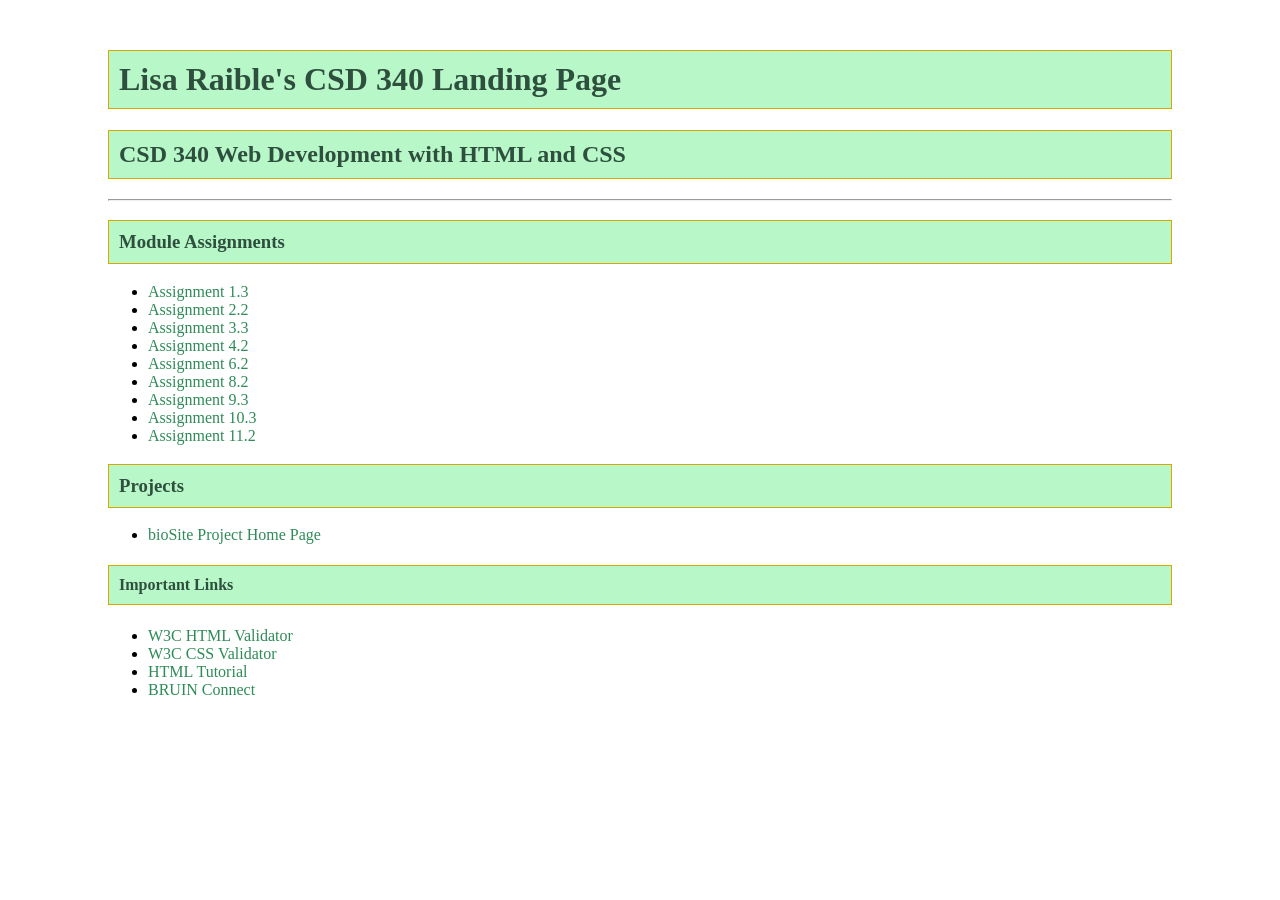
<file: index.html>
<!DOCTYPE html>
<html lang="en">
    <head>
        <!--
        Lisa Raible
        CSD 340
        September 25, 2026
        Assignment Module 3.2
        -->

        <meta charset="UTF-8">
        <meta name="viewport" content="width=device-width, initial-scale=1.0">

        <title>
            Lisa Raible's CSD 340 Landing Page
        </title>

        <link rel="stylesheet" href="site.css">
    </head>

    <body>
        <div id="container">

            <h1>
                Lisa Raible's CSD 340 Landing Page
            </h1>

            <h2>
                CSD 340 Web Development with HTML and CSS
            </h2>

            <hr>

            <h3>
                Module Assignments
            </h3>

            <ul>
                <li>
                    <a href="module-1/Raible_Mod1_3.html">
                        Assignment 1.3
                    </a>
                </li>
                
                <li>
                    <a href="module-2/Raible_Mod2_2.html">
                        Assignment 2.2
                    </a>
                </li>

                <li>
                    <a href="module-3/Raible_Mod3_3.html">
                        Assignment 3.3
                    </a>
                </li>

                <li>
                    <a href="module-4/Raible_Mod4_2.html">
                        Assignment 4.2
                    </a>
                </li>

                <li>
                    <a href="module-6/Raible_Mod6_2.html">
                        Assignment 6.2
                    </a>
                </li>

                <li>
                    <a href="module-8/Raible_Mod8_2.html">
                        Assignment 8.2
                    </a>
                </li>

                <li>
                    <a href="module-9/Raible_Mod9_3.html">
                        Assignment 9.3
                    </a>
                </li>

                <li>
                    <a href="module-10/Raible_Mod10_3.html">
                        Assignment 10.3
                    </a>
                </li>

                <li>
                    <a href="module-11/Raible_Mod11_2.html">
                        Assignment 11.2
                    </a>
                </li>
            </ul>

            <h3>
                Projects
            </h3>

            <ul>
                <li>
                    <a href="https://zombehfied.github.io/bioSite/">
                        bioSite Project Home Page
                    </a>
                </li>
            </ul>

            <h4>
                Important Links
            </h4>

            <ul>
                <li>
                    <a href="https://validator.w3.org/">
                        W3C HTML Validator
                    </a>
                </li>

                <li>
                    <a href="http://jigsaw.w3.org/css-validator/">
                        W3C CSS Validator
                    </a>
                </li>

                <li>
                    <a href="https://www.w3schools.com/html/">
                        HTML Tutorial
                    </a>
                </li>

                <li>
                    <a href="https://bruinconnect.bellevue.edu/">
                        BRUIN Connect
                    </a>
                </li>
            </ul>
        </div>
    </body>
</html>
</file>
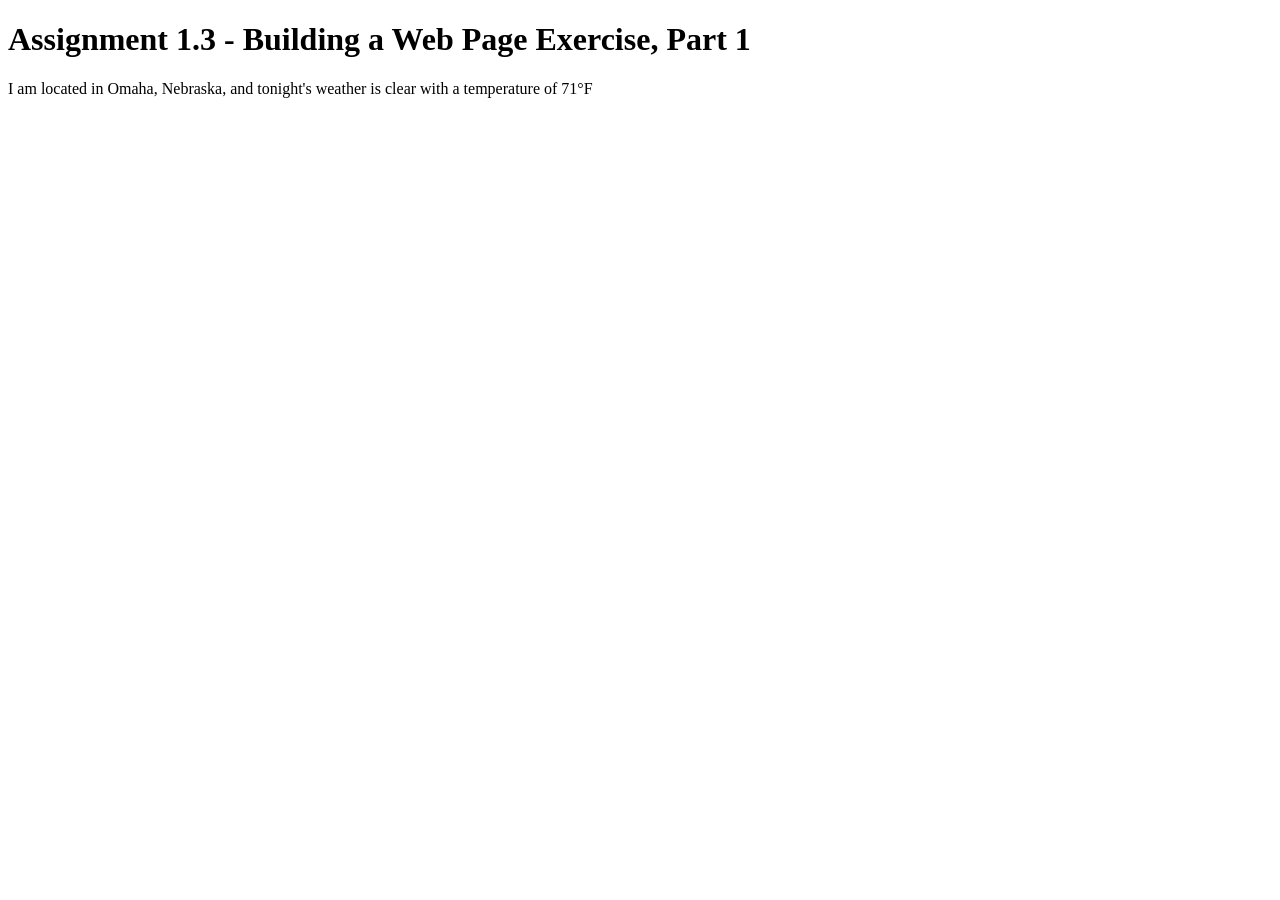
<file: module-1/Raible_Mod1_3.html>
<!--
Lisa Raible
September 10, 2026
Assignment 1.3 - Building a Web Page Exercise, Part 1
-->

<!DOCTYPE html>
<html lang="en">
<head>
    <title>CSD 340 Web Development with HTML and CSS</title>
</head>

<body>
    <h1>Assignment 1.3 - Building a Web Page Exercise, Part 1</h1>
    <p>I am located in Omaha, Nebraska, and tonight's weather is clear with a temperature of 71&deg;F</p>
</body>

</html>
</file>
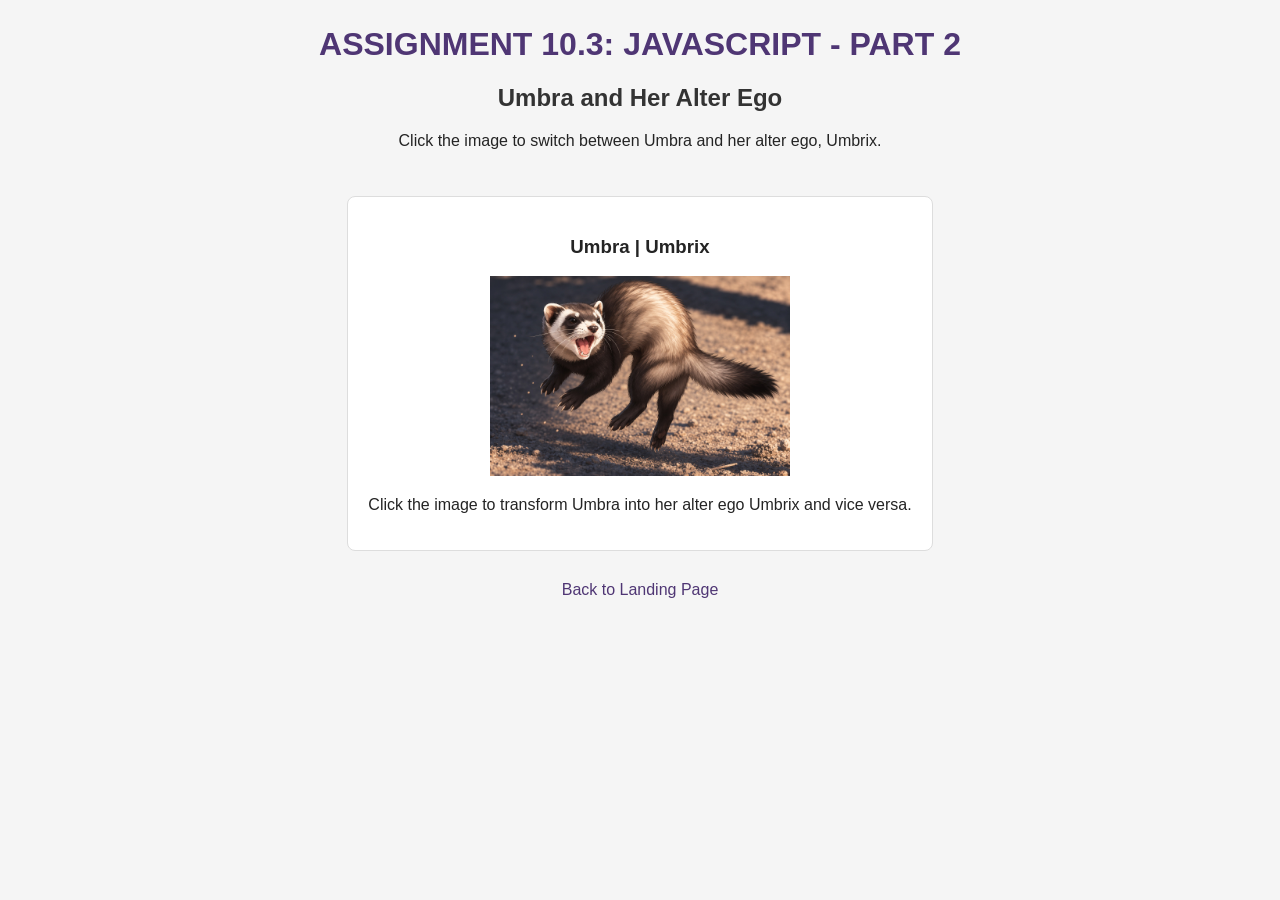
<file: module-10/Raible_Mod10_3.html>
<!--
Name: Lisa Raible
Date: October 31, 2026
Assignment: Module 10.3 - JavaScript - Part 2
-->

<!DOCTYPE html>
<html lang="en">

<head>
    <meta charset="UTF-8">
    <meta name="viewport" content="width=device-width, initial-scale=1.0">
    <meta name="author" content="Lisa Raible">

    <title>
        CSD 340 Web Development with HTML and CSS
    </title>

    <link rel="stylesheet" href="Raible_Mod10_3.css">
</head>

<body>
    <div id="container">

        <h1>
            Assignment 10.3: JavaScript - Part 2
        </h1>

        <h2>
            Umbra and Her Alter Ego
        </h2>

        <p>
            Click the image to switch between Umbra and her alter ego, Umbrix.
        </p>

        <div class="image-card">
            <h3>
                Umbra | Umbrix
            </h3>

            <img src="images/umbra.jpg" id="character" alt="Umbra & Umbrix" onclick="changeImage()">

            <p>
                Click the image to transform Umbra into her alter ego Umbrix and vice versa.
            </p>
        </div>

        <p class="back-link">
            <a href="../index.html">
                Back to Landing Page
            </a>
        </p>

    </div>

    <script>
        function changeImage() {
            let image = document.getElementById("character");

            if (image.getAttribute("src") === "images/umbra.jpg") {
                image.src = "images/umbrix.jpg";
            } else {
                image.src = "images/umbra.jpg";
            }
        }
    </script>
</body>
</html>
</file>
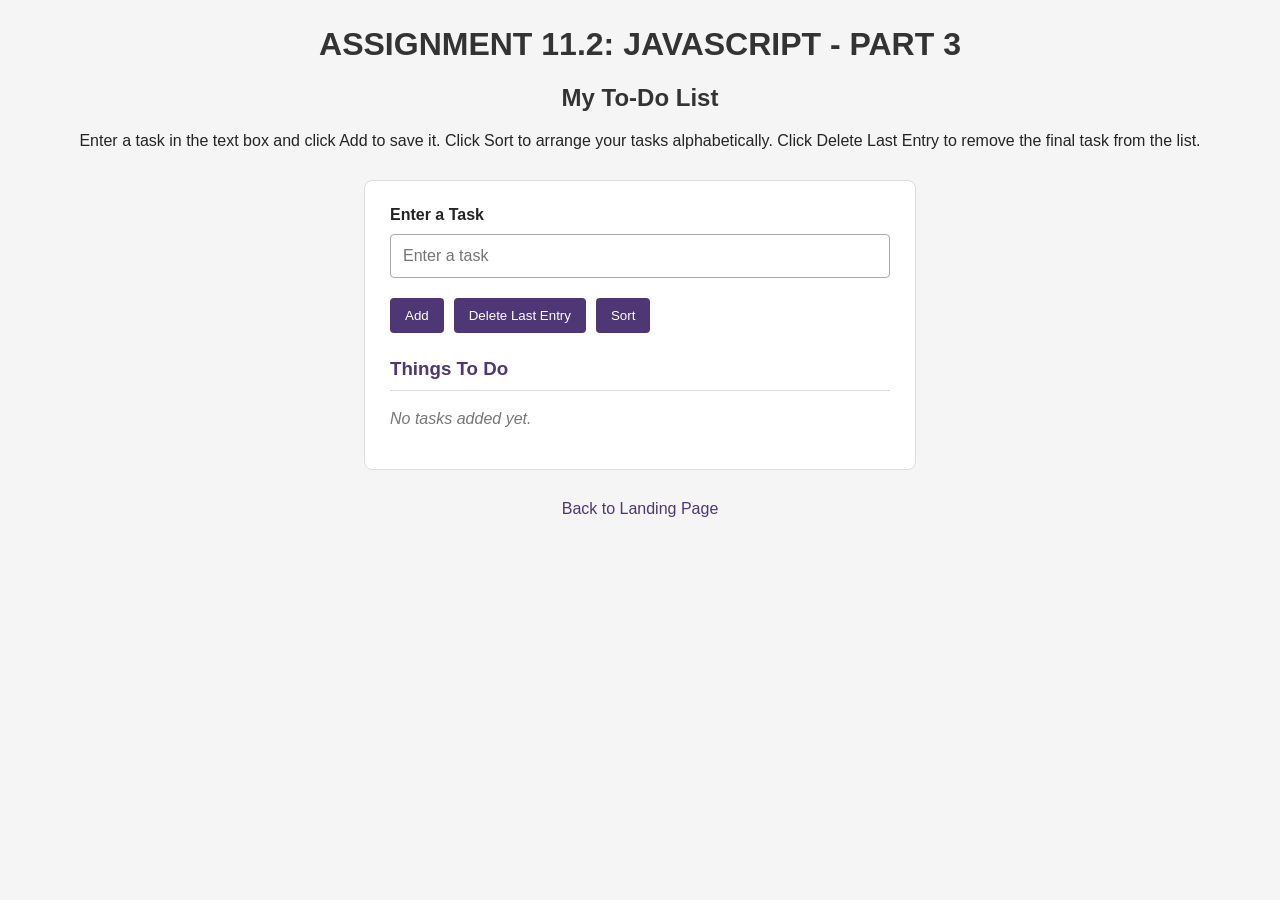
<file: module-11/Raible_Mod11_2.html>
<!--
Name: Lisa Raible
Date: November 21, 2026
Assignment: Module 11.2 - JavaScript - Part 3
-->

<!DOCTYPE html>
<html lang="en">

<head>
    <meta charset="UTF-8">
    <meta name="viewport" content="width=device-width, initial-scale=1.0">
    <meta name="description" content="Assignment 11.2 - JavaScript To-Do List">
    <meta name="keywords" content="HTML, CSS, JavaScript, To-Do List">
    <meta name="author" content="Lisa Raible">

    <title>
        CSD 340 Web Development with HTML and CSS
    </title>

    <link rel="stylesheet" href="Raible_Mod11_2.css">
    <script src="Raible_Mod11_2.js" defer></script>
</head>

<body>
    <div id="container">

        <h1>
            Assignment 11.2: JavaScript - Part 3
        </h1>

        <h2>
            My To-Do List
        </h2>

        <p>
            Enter a task in the text box and click Add to save it. Click Sort to arrange your tasks alphabetically. Click Delete Last Entry to remove the final task from the list.
        </p>

        <div class="todo-card">

            <label for="taskInput">
                Enter a Task
            </label>

            <input type="text" id="taskInput" placeholder="Enter a task">

            <div class="buttons">

                <button type="button" onclick="addTask()">
                    Add
                </button>

                <button type="button" onclick="deleteLastEntry()">
                    Delete Last Entry
                </button>

                <button type="button" onclick="sortTasks()">
                    Sort
                </button>

            </div>

            <h3>
                Things To Do
            </h3>

            <ol id="taskList"></ol>

            <p id="emptyMessage">
                No tasks added yet.
            </p>

        </div>

        <p class="back-link">
            <a href="../index.html">
                Back to Landing Page
            </a>
        </p>

    </div>
    
</body>
</html>
</file>
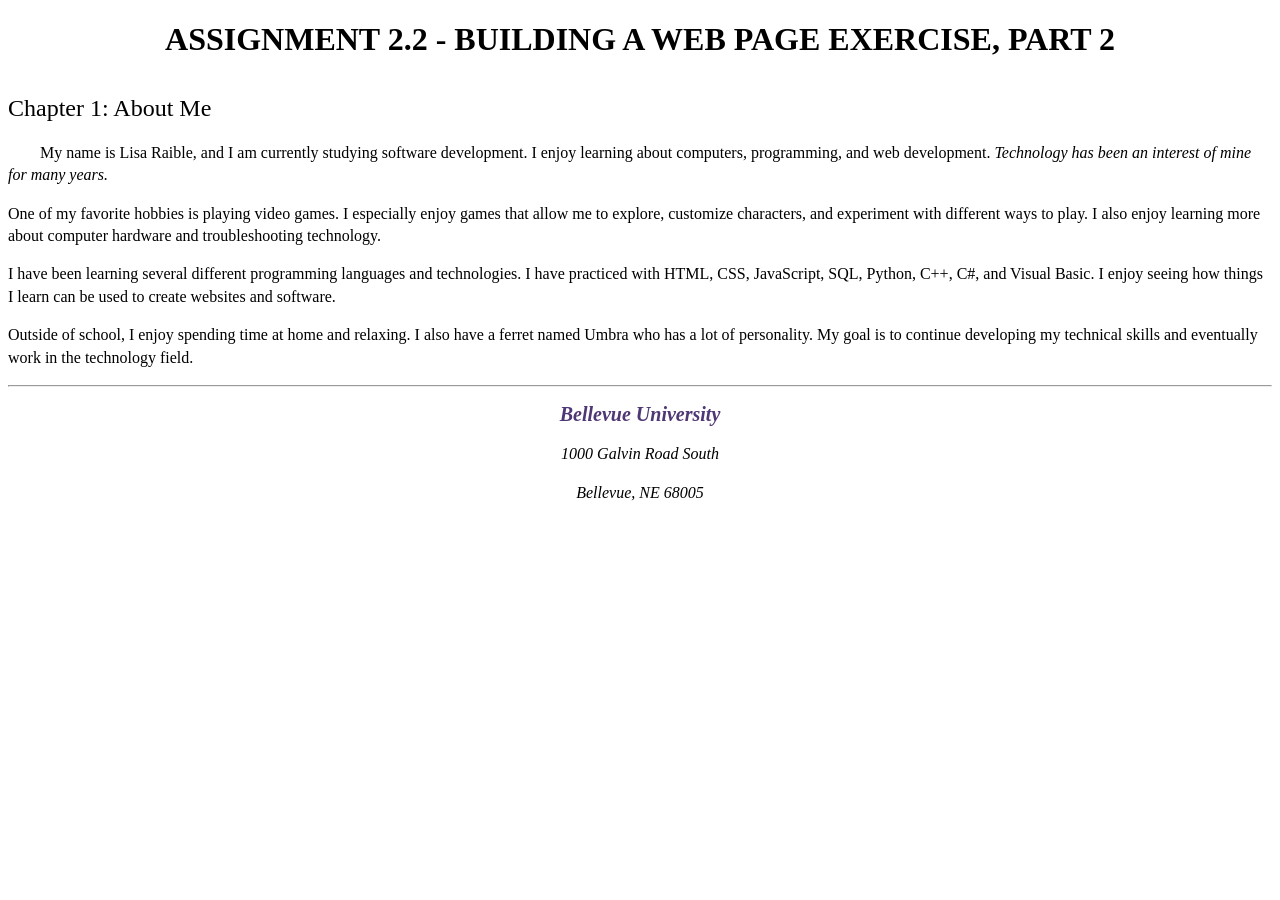
<file: module-2/Raible_Mod2_2.html>
<!--
Lisa Raible
September 13, 2026
Assignment 2.2 - Building a Web Page Exercise, Part 2
-->


<!DOCTYPE html>
<html lang="en">
<head>
    <meta charset="UTF-8">
    <meta name="description" content="Assignment 2.2 - Building a Web Page Exercise, Part 2">
    <meta name="keywords" content="HTML, CSS, web development, Bellevue University">
    <meta name="author" content="Lisa Raible">

    <title>
        CSD 340 Development with HTML and CSS
    </title>

    <link rel="stylesheet" href="Raible_Mod2_2.css">
</head>

<body>
    <div id="container">

        <h1>
            Assignment 2.2 - Building a Web Page Exercise, Part 2
        </h1>

        <h2>
            Chapter 1: About Me
        </h2>

        <p class="intro">
            My name is Lisa Raible, and I am currently studying software development. I enjoy learning about computers, programming, and web development.
            <span class="sentence">
                Technology has been an interest of mine for many years.
            </span>
        </p>

        <p>
            One of my favorite hobbies is playing video games. I especially enjoy games that allow me to explore, customize characters, and experiment with different ways to play. I also enjoy learning more about computer hardware and troubleshooting technology.
        </p>

        <p>
            I have been learning several different programming languages and technologies. I have practiced with HTML, CSS, JavaScript, SQL, Python, C++, C#, and Visual Basic. I enjoy seeing how things I learn can be used to create websites and software.
        </p>

        <p>
            Outside of school, I enjoy spending time at home and relaxing. I also have a ferret named Umbra who has a lot of personality. My goal is to continue developing my technical skills and eventually work in the technology field.
        </p>

        <hr />

        <address>
            <p>
                <a href="https://www.bellevue.edu/">
                    Bellevue University
                </a>
            </p>
            <p>
                1000 Galvin Road South
            </p>
            <p>
                Bellevue, NE 68005
            </p>
        </address>
    </div>
</body>
</html>
</file>
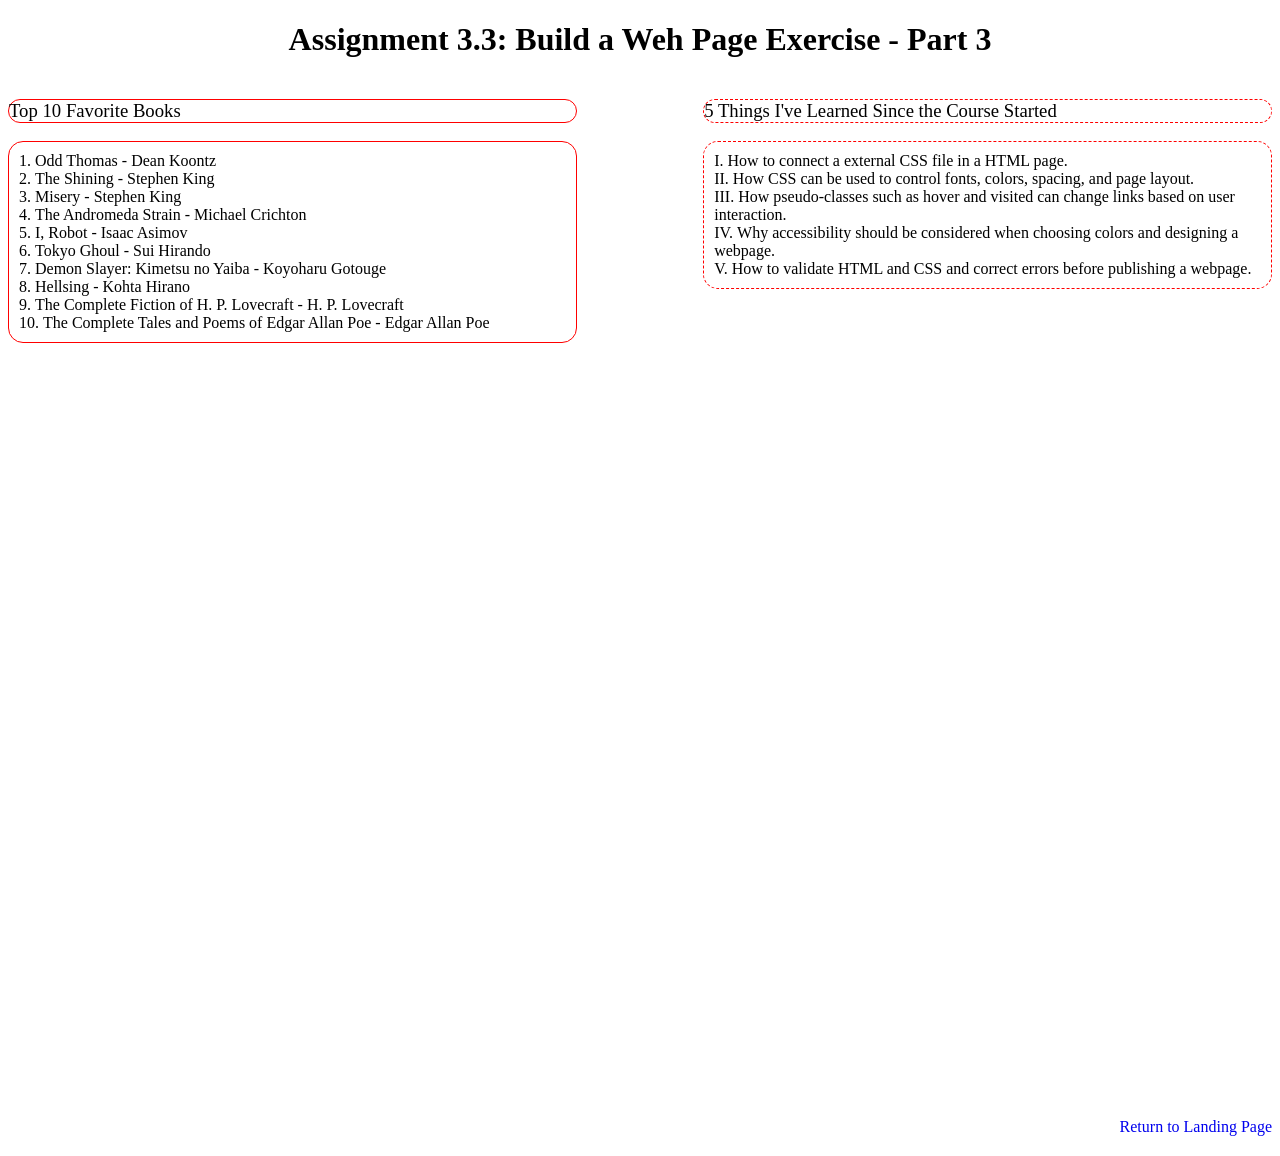
<file: module-3/Raible_Mod3_3.html>
<!DOCTYPE html>
<html lang="en">
    <head>
        <!--
        Lisa Raible
        Sept 25, 2026
        Assignment 3.3
        -->

        <meta charset="UTF-8">
        <meta name="viewport" content="width=devic4-width, initial-scale=1.0">

        <title>
            CSD 340 Web Development with HTML and CSS
        </title>

        <link rel="stylesheet" href="Raible_Mod3_3.css">
    </head>

    <body>
        <div id="container">
            <h1>
                Assignment 3.3: Build a Weh Page Exercise - Part 3
            </h1>

            <div id="book-list">
                <h3>
                    Top 10 Favorite Books
                </h3>

                <ol>
                    <li>
                        Odd Thomas - Dean Koontz
                    </li>
                    <li>
                        The Shining - Stephen King
                    </li>
                    <li>
                        Misery - Stephen King
                    </li>
                    <li>
                        The Andromeda Strain - Michael Crichton
                    </li>
                    <li>
                        I, Robot - Isaac Asimov
                    </li>
                    <li>
                        Tokyo Ghoul - Sui Hirando
                    </li>
                    <li>
                        Demon Slayer: Kimetsu no Yaiba - Koyoharu Gotouge
                    </li>
                    <li>
                        Hellsing - Kohta Hirano
                    </li>
                    <li>
                        The Complete Fiction of H. P. Lovecraft - H. P. Lovecraft
                    </li>
                    <li>
                        The Complete Tales and Poems of Edgar Allan Poe - Edgar Allan Poe
                    </li>
                </ol>
            </div>

            <div id="learned-list">
                <h3>
                    5 Things I've Learned Since the Course Started
                </h3>

                <ol>
                    <li>
                        How to connect a external CSS file in a HTML page.
                    </li>
                    <li>
                        How CSS can be used to control fonts, colors, spacing, and page layout.
                    </li>
                    <li>
                        How pseudo-classes such as hover and visited can change links based on user interaction.
                    </li>
                    <li>
                        Why accessibility should be considered when choosing colors and designing a webpage.
                    </li>
                    <li>
                        How to validate HTML and CSS and correct errors before publishing a webpage.
                    </li>
                </ol>
            </div>

            <div id="bottom">
                <a href="../index.html">
                    Return to Landing Page
                </a>
            </div>
        </div>
    </body>
</html>
</file>
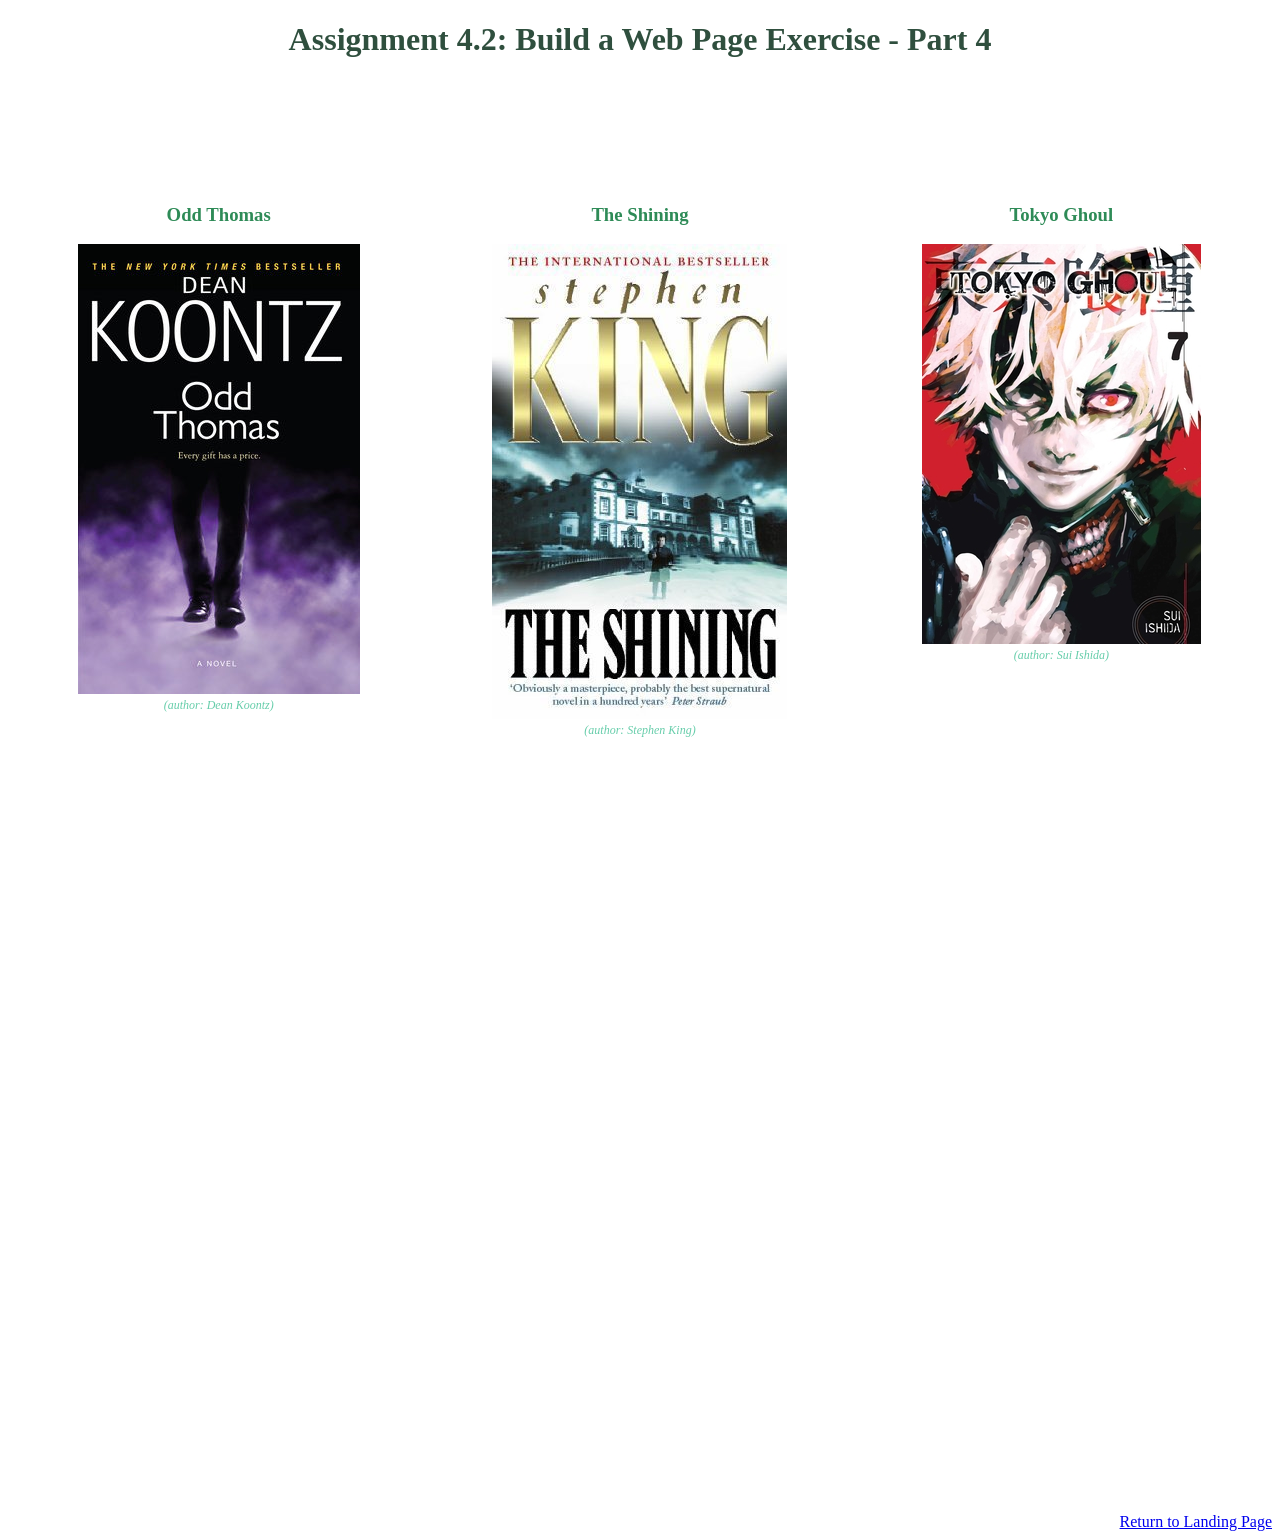
<file: module-4/Raible_Mod4_2.html>
<!DOCTYPE html>
<html lang="en">

<head>
    <!--
    Lisa Raible
    09/27/2026
    Assignment 4.2
    -->

    <meta charset="UTF-8">
    <meta name="viewport" content="width=device-width, initial-scale=1.0">

    <title>
        CSD 340 Web Development with HTML and CSS
    </title>

    <link rel="stylesheet" href="Raible_Mod4_2.css">
</head>

<body>
    <div id="container">

        <h1>
            Assignment 4.2: Build a Web Page Exercise - Part 4
        </h1>

        <div id="image-gallery">

            <div>
                <h3>
                    Odd Thomas
                </h3>

                <figure>
                    <img src="images/Odd_Thomas.jpeg" alt="Odd Thomas book cover">
                    <figcaption>
                        (author: Dean Koontz)
                    </figcaption>
                </figure>
            </div>

            <div>
                <h3>
                    The Shining
                </h3>

                <figure>
                    <img src="images/The_Shining.jpg" alt="The Shining book cover">
                    <figcaption>
                        (author: Stephen King)
                    </figcaption>
                </figure>
            </div>

            <div>
                <h3>
                    Tokyo Ghoul
                </h3>

                <figure>
                    <img src="images/Tokyo_Ghoul.jpg" alt="Tokyo Ghoul book cover">
                    <figcaption>
                        (author: Sui Ishida)
                    </figcaption>
                </figure>
            </div>
        </div>

        <div id="bottom">
            <a href="../index.html">
                Return to Landing Page
            </a>
        </div>
    </div>
</body>
</html>
</file>
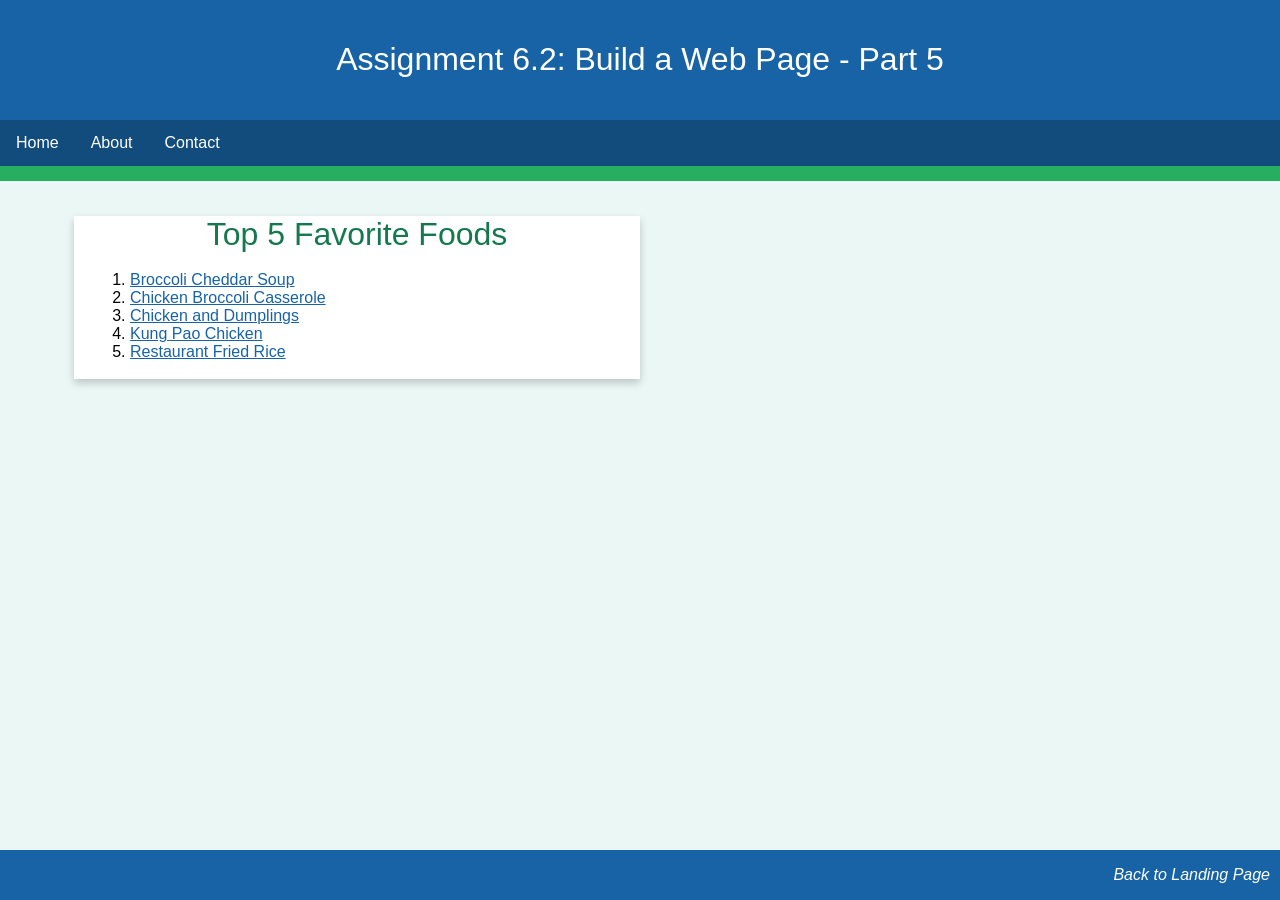
<file: module-6/Raible_Mod6_2.html>
<!DOCTYPE html>
<!--
Lisa Raible
Date: October 15, 2026
Assignment: Module 6.2 Build a Webpage - Part 5
-->
<html lang="en">
    <head>
        <meta charset="UTF-8">
        <meta name="viewport" content="width=device-width, initial-scale=1.0">
        <title>
            CSD 340 Web Development with HTML and CSS
        </title>
        <link rel="stylesheet" href="Raible_Mod6_2.css">
    </head>

    <body>

        <header>
            <h1>
                Assignment 6.2: Build a Web Page - Part 5
            </h1>
        </header>

        <div id="navbar">
            <a href="#">Home</a>
            <a href="#">About</a>
            <a href="#">Contact</a>
        </div>

        <div id="container">

            <div class="card">

                <div class="card-title">
                    Top 5 Favorite Foods
                </div>

                <div class="card-content">
                    <ol>
                        <li>
                            <a href="https://gimmedelicious.com/broccoli-cheddar-soup/" target="_blank">
                                Broccoli Cheddar Soup
                            </a>
                        </li>

                        <li>
                            <a href="https://www.foodnetwork.com/recipes/trisha-yearwood/chicken-broccoli-casserole-2797797" target="_blank">
                                Chicken Broccoli Casserole
                            </a>
                        </li>

                        <li>
                            <a href="https://tasty.co/recipe/cozy-chicken-and-dumplings" target="_blank">
                                Chicken and Dumplings
                            </a>
                        </li>

                        <li>
                            <a href="https://www.madewithlau.com/recipes/kung-pao-chicken" target="_blank">
                                Kung Pao Chicken
                            </a>
                        </li>

                        <li>
                            <a href="https://allrecipes.com/recipe/79543/fried-rice-restaurant-style/" target="_blank">
                                Restaurant Fried Rice
                            </a>
                        </li>
                    </ol>
                </div>

            </div>

        </div>

        <footer>
            <p>
                <a href="../index.html">
                    Back to Landing Page
                </a>
            </p>
        </footer>

    </body>
</html>
</file>
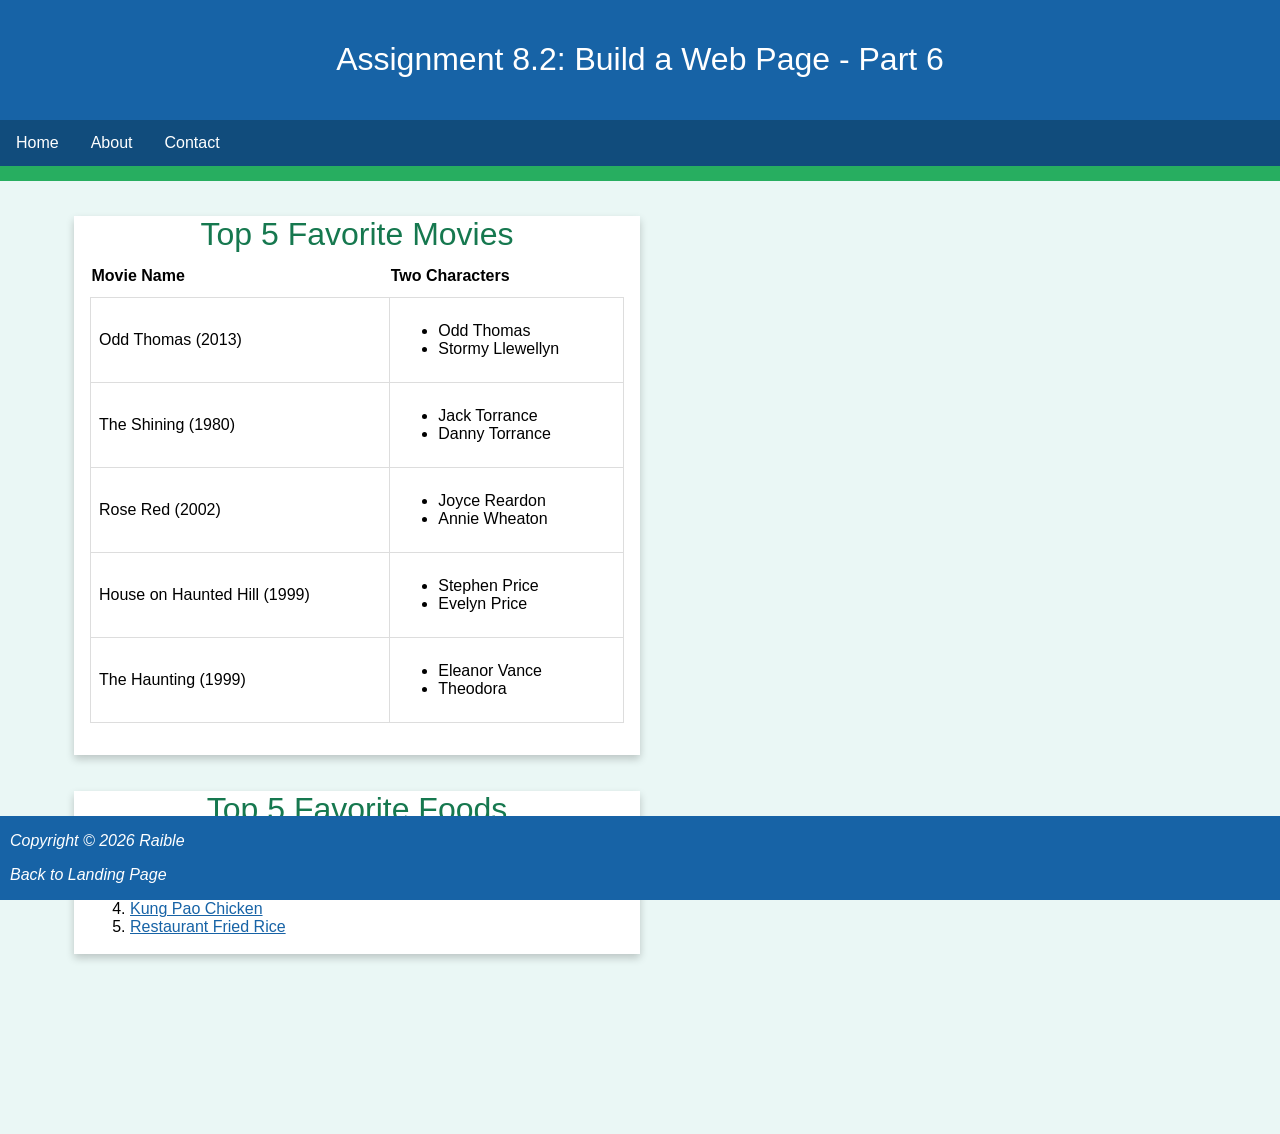
<file: module-8/Raible_Mod8_2.html>
<!DOCTYPE html>
<!--
Lisa Raible
Date: October 30, 2026
Assignment: Module 8.2 Build a Webpage - Part 6
-->
<html lang="en">
    <head>
        <meta charset="UTF-8">
        <meta name="viewport" content="width=device-width, initial-scale=1.0">
        <title>
            CSD 340 Web Development with HTML and CSS
        </title>
        <link rel="stylesheet" href="Raible_Mod8_2.css">
    </head>

    <body>

        <header>
            <h1>
                Assignment 8.2: Build a Web Page - Part 6
            </h1>
        </header>

        <div id="navbar">
            <a href="#">Home</a>
            <a href="#">About</a>
            <a href="#">Contact</a>
        </div>

        <div id="container">

            <!--
            Favorite Movies Card
            -->

            <div class="card">

                <div class="card-title">
                    Top 5 Favorite Movies
                </div>

                <div class="card-content">
                    <table id="movies">
                        <thead>
                            <tr>
                                <th>
                                    Movie Name
                                </th>
                                <th>
                                    Two Characters
                                </th>
                            </tr>
                        </thead>

                        <tbody>
                            <tr>
                                <td>
                                    Odd Thomas (2013)
                                </td>
                                <td>
                                    <ul>
                                        <li>
                                            Odd Thomas
                                        </li>
                                        <li>
                                            Stormy Llewellyn
                                        </li>
                                    </ul>
                                </td>
                            </tr>

                            <tr>
                                <td>
                                    The Shining (1980)
                                </td>
                                <td>
                                    <ul>
                                        <li>
                                            Jack Torrance
                                        </li>
                                        <li>
                                            Danny Torrance
                                        </li>
                                    </ul>
                                </td>
                            </tr>

                            <tr>
                                <td>
                                    Rose Red (2002)
                                </td>
                                <td>
                                    <ul>
                                        <li>
                                            Joyce Reardon
                                        </li>
                                        <li>
                                            Annie Wheaton
                                        </li>
                                    </ul>
                                </td>
                            </tr>

                            <tr>
                                <td>
                                    House on Haunted Hill (1999)
                                </td>
                                <td>
                                    <ul>
                                        <li>
                                            Stephen Price
                                        </li>
                                        <li>
                                            Evelyn Price
                                        </li>
                                    </ul>
                                </td>
                            </tr>

                            <tr>
                                <td>
                                    The Haunting (1999)
                                </td>
                                <td>
                                    <ul>
                                        <li>
                                            Eleanor Vance
                                        </li>
                                        <li>
                                            Theodora
                                        </li>
                                    </ul>
                                </td>
                            </tr>
                        </tbody>
                    </table>
                </div>

            </div>

            <br>
            <br>

            <div class="card">

                <div class="card-title">
                    Top 5 Favorite Foods
                </div>

                <div class="card-content">
                    <ol>
                        <li>
                            <a href="https://gimmedelicious.com/broccoli-cheddar-soup/" target="_blank">
                                Broccoli Cheddar Soup
                            </a>
                        </li>

                        <li>
                            <a href="https://www.foodnetwork.com/recipes/trisha-yearwood/chicken-broccoli-casserole-2797797" target="_blank">
                                Chicken Broccoli Casserole
                            </a>
                        </li>

                        <li>
                            <a href="https://tasty.co/recipe/cozy-chicken-and-dumplings" target="_blank">
                                Chicken and Dumplings
                            </a>
                        </li>

                        <li>
                            <a href="https://www.madewithlau.com/recipes/kung-pao-chicken" target="_blank">
                                Kung Pao Chicken
                            </a>
                        </li>

                        <li>
                            <a href="https://allrecipes.com/recipe/79543/fried-rice-restaurant-style/" target="_blank">
                                Restaurant Fried Rice
                            </a>
                        </li>
                    </ol>
                </div>

            </div>

        </div>

        <footer>
            <p>
                Copyright &copy; 2026 Raible
            </p>
            <p>
                <a href="../index.html">
                    Back to Landing Page
                </a>
            </p>
        </footer>

    </body>
</html>
</file>
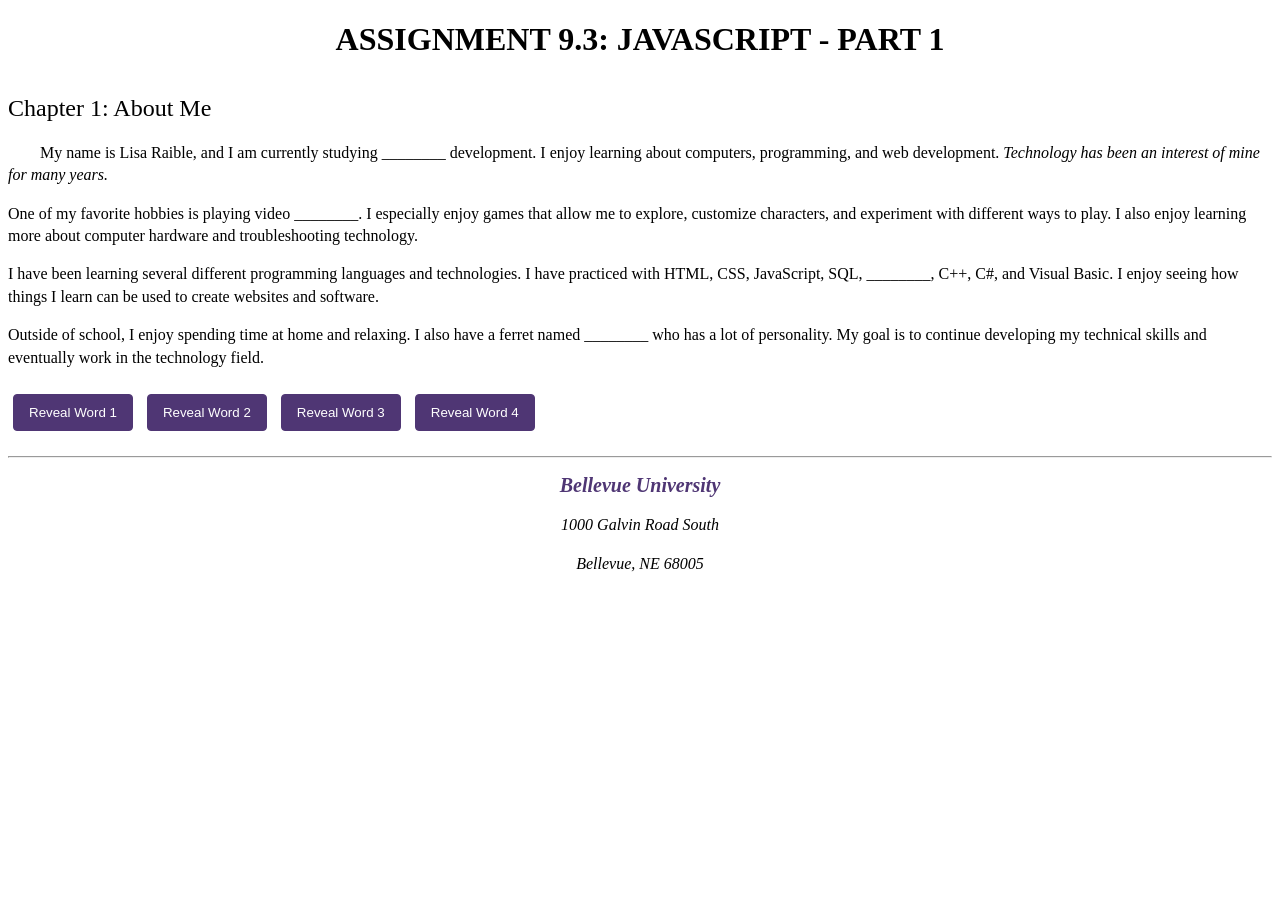
<file: module-9/Raible_Mod9_3.html>
<!--
Lisa Raible
November 6, 2026
Assignment 9.3 - Javascript - Part 1
-->


<!DOCTYPE html>
<html lang="en">
<head>
    <meta charset="UTF-8">
    <meta name="description" content="Assignment 9.3 - JavaScript, Part 1">
    <meta name="keywords" content="HTML, CSS, web development, Bellevue University">
    <meta name="author" content="Lisa Raible">

    <title>
        CSD 340 Web Development with HTML and CSS
    </title>

    <link rel="stylesheet" href="Raible_Mod9_3.css">
</head>

<body>
    <div id="container">

        <h1>
            Assignment 9.3: JavaScript - Part 1
        </h1>

        <h2>
            Chapter 1: About Me
        </h2>

        <p class="intro">
            My name is Lisa Raible, and I am currently studying <span id="word1">________</span> development. I enjoy learning about computers, programming, and web development.
            <span class="sentence">
                Technology has been an interest of mine for many years.
            </span>
        </p>

        <p>
            One of my favorite hobbies is playing video <span id="word2">________</span>. I especially enjoy games that allow me to explore, customize characters, and experiment with different ways to play. I also enjoy learning more about computer hardware and troubleshooting technology.
        </p>

        <p>
            I have been learning several different programming languages and technologies. I have practiced with HTML, CSS, JavaScript, SQL, <span id="word3">________</span>, C++, C#, and Visual Basic. I enjoy seeing how things I learn can be used to create websites and software.
        </p>

        <p>
            Outside of school, I enjoy spending time at home and relaxing. I also have a ferret named <span id="word4">________</span> who has a lot of personality. My goal is to continue developing my technical skills and eventually work in the technology field.
        </p>

        <div class="buttons">
            <button type="button" onclick="revealWord('word1',word1)">
                Reveal Word 1
            </button>

            <button type="button" onclick="revealWord('word2',word2)">
                Reveal Word 2
            </button>

            <button type="button" onclick="revealWord('word3',word3)">
                Reveal Word 3
            </button>

            <button type="button" onclick="revealWord('word4',word4)">
                Reveal Word 4
            </button>
        </div>

        <hr />

        <address>
            <p>
                <a href="https://www.bellevue.edu/">
                    Bellevue University
                </a>
            </p>
            <p>
                1000 Galvin Road South
            </p>
            <p>
                Bellevue, NE 68005
            </p>
        </address>

    </div>

    <script>
        const word1 = "software";
        const word2 = "games";
        const word3 = "Python";
        const word4 = "Umbra";

        function revealWord(spanId, word) {
            document.getElementById(spanId).textContent = word;
        }
    </script>

</body>
</html>
</file>
<file: site.css>
/* 
Lisa Raible
CSD 340
September 25, 2026
Module 3.2 Assignment
*/
#container {
    margin-top: 50px;
    margin-left: 100px;
    margin-right: 100px;
}

h1,
h2,
h3,
h4 {
    background-color: #b7f7c8;
    color: #2f4f3e;
    border: 1px solid #d6a800;
    padding: 10px;
}

a {
    color: #2e8b57;
    text-decoration: none;
}

a:hover {
    color: #39d98a;
}

a:visited {
    color: #66cdaa;
}
</file>
<file: module-10/Raible_Mod10_3.css>
/*
Name: Lisa Raible
Date: October 31, 2026
Assignment: Module 10.3 - JavaScript - Part 2
*/

body {
    margin: 0;
    padding: 0;
    font-family: Arial, sans-serif;
    background-color: #f5f5f5;
    color: #242424;
}

#container {
    margin: 2% 5% 100px 5%;
    text-align: center;
}

h1 {
    color: #4f3674;
    text-transform: uppercase;
}

h2 {
    color: #333;
}

.image-card {
    margin-top: 30px;
    padding: 20px;
    display: inline-block;
    background-color: white;
    border: 1px solid #ddd;
    border-radius: 8px;
}

.image-card img {
    width: 300px;
    max-width: 100%;
    height: auto;
    object-fit: contain;
}

.image-card img:hover {
    opacity: 0.9;
}

.back-link {
    margin-top: 30px;
}

a {
    color: #4f3674;
    text-decoration: none;
}

a:hover {
    text-decoration: underline;
}
</file>
<file: module-11/Raible_Mod11_2.css>
/*
Name: Lisa Raible
Date: November 21, 2026
Assignment: Module 11.2 - JavaScript - Part 3
*/

body {
    margin: 0;
    padding: 0;
    font-family: Arial, sans-serif;
    background-color: #f5f5f5;
    color: #242424;
}

#container {
    margin: 2% 5% 100px 5%;
    text-align: center;
}

h1 {
    color: #333;
    text-transform: uppercase;
}

h2 {
    color: #333;
}

.todo-card {
    background-color: white;
    border: 1px solid #ddd;
    border-radius: 8px;
    padding: 25px;
    margin: 30px auto;
    max-width: 500px;
    text-align: left;
}

label {
    display: block;
    font-weight: bold;
    margin-bottom: 10px;
}

input {
    width: 100%;
    box-sizing: border-box;
    padding: 12px;
    border: 1px solid #aaa;
    border-radius: 4px;
    font-size: 16px;
}

.buttons {
    display: flex;
    flex-wrap: wrap;
    gap: 10px;
    margin-top: 20px;
    margin-bottom: 25px;
}

button {
    padding: 10px 15px;
    background-color: #4f3674;
    color: white;
    border: none;
    border-radius: 4px;
    cursor: pointer;
}

button:hover {
    background-color: #6b4b99;
}

h3 {
    color: #4f3674;
    border-bottom: 1px solid #ddd;
    padding-bottom: 10px;
}

#taskList {
    padding-left: 25px;
    line-height: 1.8;
}

#taskList li {
    padding: 5px;
}

#emptyMessage {
    color: #777;
    font-style: italic;
}

.back-link {
    margin-top: 30px;
}

a {
    color: #4f3674;
    text-decoration: none;
}

a:hover {
    text-decoration: underline;
}
</file>
<file: module-2/Raible_Mod2_2.css>
/*
Lisa Raible
September 13, 2026
Assignment 2.2 - Building a Web Page Exercise, Part 2
*/

html,
body {
    font-size: 16px;
}

p {
    font-weight: 400;
    line-height: 1.4em;
}

h1 {
    font-weight: 700;
    text-transform: uppercase;
    text-align: center;
}

h2 {
    font-weight: 500;
    text-align: left;
    padding-top: 15px;
}

address {
    text-align: center;
}

address a {
    font-weight: bold;
    font-size: 1.25em;
    color: #4f3674;
    text-decoration: none;
}

address a:hover {
    text-decoration: underline;
    background-color: #d6a800;
}

address a:visited {
    color: purple;
}

.sentence {
    font-style: italic;
}

.intro {
    text-indent: 2em;
}
</file>
<file: module-3/Raible_Mod3_3.css>
/*
Lisa Raible
September 25, 2026
*/

h1 {
    text-align: center;
}

#book-list,
#learned-list {
    width: 45%;
}

#book-list {
    float: left;
}

#learned-list {
    float: right;
}

h3 {
    font-weight: 500;
}

ol {
    font-weight: 300;
}

#book-list h3,
#book-list ol {
    border: 1px solid red;
    border-radius: 15px;
}

#book-list ol {
    padding: 10px;
    list-style-position: inside;
}

#learned-list h3,
#learned-list ol {
    border: 1px dashed red;
    border-radius: 15px;
}

#learned-list ol {
    padding: 10px;
    list-style-type: upper-roman;
    list-style-position: inside;
}

#bottom {
    width: 100%;
    margin-top: 60%;
    margin-bottom: 20px;
    float: right;
}

#bottom a {
    float: right;
    text-decoration: none;
}

#bottom a:hover {
    text-decoration: underline;
}
</file>
<file: module-4/Raible_Mod4_2.css>
/*
Lisa Raible
09/27/2026
Assignment 4.2
*/

#image-gallery {
    display: grid;
    grid-template-columns: repeat(3, 1fr);
    margin-top: 10%;
}

h1 {
    text-align: center;
    color: rgba(47, 79, 62, 1);
}

h3 {
    text-align: center;
    color: rgba(46, 139, 87, 1);
}

figure {
    text-align: center;
}

figcaption {
    font-style: italic;
    font-size: 0.75em;
    color: rgba(102, 205, 170, 1);
}

#bottom {
    width: 100%;
    margin-top: 60%;
    float: right;
}

#bottom a {
    float: right;
}
</file>
<file: module-6/Raible_Mod6_2.css>
/*
Name: Lisa Raible
Date: October 15, 2026
Assignment: Module 6.2 Build a Webpage - Part 5
*/

body {
    margin: 0;
    min-height: 100vh;
    padding-bottom: 70px;
    position: relative;
    box-sizing: border-box;
    font-family: Arial, sans-serif;
    background-color: #EAF7F5;
}

header {
    background-color: #1763A6;
    color: white;
    padding: 20px;
    text-align: center;
}

h1 {
    font-weight: 400;
}

#navbar {
    overflow: hidden;
    background-color: #114c7c;
    border-bottom: 15px solid #27AE60;
}

#navbar a {
    float: left;
    display: block;
    color: white;
    text-align: center;
    padding: 14px 16px;
    text-decoration: none;
}

#navbar a:hover {
    background-color: #27AE60;
    color: white;
}

#container {
    margin-top: 2%;
    margin-left: 5%;
    margin-right: 5%;
    padding: 10px;
}

.card {
    box-shadow: 0 4px 8px 0 rgba(0, 0, 0, 0.2);
    transition: 0.3s;
    width: 50%;
    background-color: white;
}

.card-title {
    text-align: center;
    font-size: 2em;
    color: #16784f;
    font-weight: 400;
}

.card-content {
    padding: 2px 16px;
}

.card-content a {
    color: #1763A6;
}

.card:hover {
    box-shadow: 0 8px 16px 0 rgba(0, 0, 0, 0.2);
}

footer {
    background-color: #1763A6;
    position: absolute;
    bottom: 0;
    width: 100%;
}

footer p {
    color: white;
    font-weight: 400;
    float: right;
    padding-right: 10px;
    font-style: italic;
}

footer a {
    text-decoration: none;
    color: white;
}

footer a:hover {
    text-decoration: underline;
}
</file>
<file: module-8/Raible_Mod8_2.css>
/*
Name: Lisa Raible
Date: October 30, 2026
Assignment: Module 8.2 Build a Webpage - Part 6
*/

body {
    margin: 0;
    min-height: 100vh;
    padding-bottom: 70px;
    position: relative;
    box-sizing: border-box;
    font-family: Arial, sans-serif;
    background-color: #EAF7F5;
}

header {
    background-color: #1763A6;
    color: white;
    padding: 20px;
    text-align: center;
}

h1 {
    font-weight: 400;
}

#navbar {
    overflow: hidden;
    background-color: #114c7c;
    border-bottom: 15px solid #27AE60;
}

#navbar a {
    float: left;
    display: block;
    color: white;
    text-align: center;
    padding: 14px 16px;
    text-decoration: none;
}

#navbar a:hover {
    background-color: #27AE60;
    color: white;
}

#container {
    margin: 2% 5% 100px 5%;
    padding: 10px;
}

.card {
    box-shadow: 0 4px 8px 0 rgba(0, 0, 0, 0.2);
    transition: 0.3s;
    width: 50%;
    background-color: white;
}

.card-title {
    text-align: center;
    font-size: 2em;
    color: #16784f;
    font-weight: 400;
}

.card-content {
    padding: 2px 16px;
}

.card-content a {
    color: #1763A6;
}

.card:hover {
    box-shadow: 0 8px 16px 0 rgba(0, 0, 0, 0.2);
}

#movies {
    border-collapse: collapse;
    width: 100%;
    margin-bottom: 30px;
}

#movies th {
    padding-top: 12px;
    padding-bottom: 12px;
    text-align: left;
}

#movies td {
    border: 1px solid #ddd;
    padding: 8px;
}

footer {
    background-color: #1763A6;
    position: fixed;
    left: 0;
    bottom: 0;
    width: 100%;
}

footer p {
    color: white;
    font-weight: 400;
    text-align: left;
    padding-left: 10px;
    font-style: italic;
}

footer a {
    text-decoration: none;
    color: white;
}

footer a:hover {
    text-decoration: underline;
}
</file>
<file: module-9/Raible_Mod9_3.css>
/*
Lisa Raible
November 6, 2026
Assignment 9.3 - Javascript - Part 1
*/

html,
body {
    font-size: 16px;
}

p {
    font-weight: 400;
    line-height: 1.4em;
}

h1 {
    font-weight: 700;
    text-transform: uppercase;
    text-align: center;
}

h2 {
    font-weight: 500;
    text-align: left;
    padding-top: 15px;
}

address {
    text-align: center;
}

address a {
    font-weight: bold;
    font-size: 1.25em;
    color: #4f3674;
    text-decoration: none;
}

address a:hover {
    text-decoration: underline;
    background-color: #d6a800;
}

address a:visited {
    color: purple;
}

.sentence {
    font-style: italic;
}

.intro {
    text-indent: 2em;
}

.buttons {
    margin-top: 20px;
    margin-bottom: 20px;
}

button {
    padding: 10px 15px;
    margin: 5px;
    cursor: pointer;
    border: 1px solid #4f3674;
    background-color: #4f3674;
    color: white;
    border-radius: 4px;
}

button:hover {
    background-color: #6b4b99;
}
</file>
